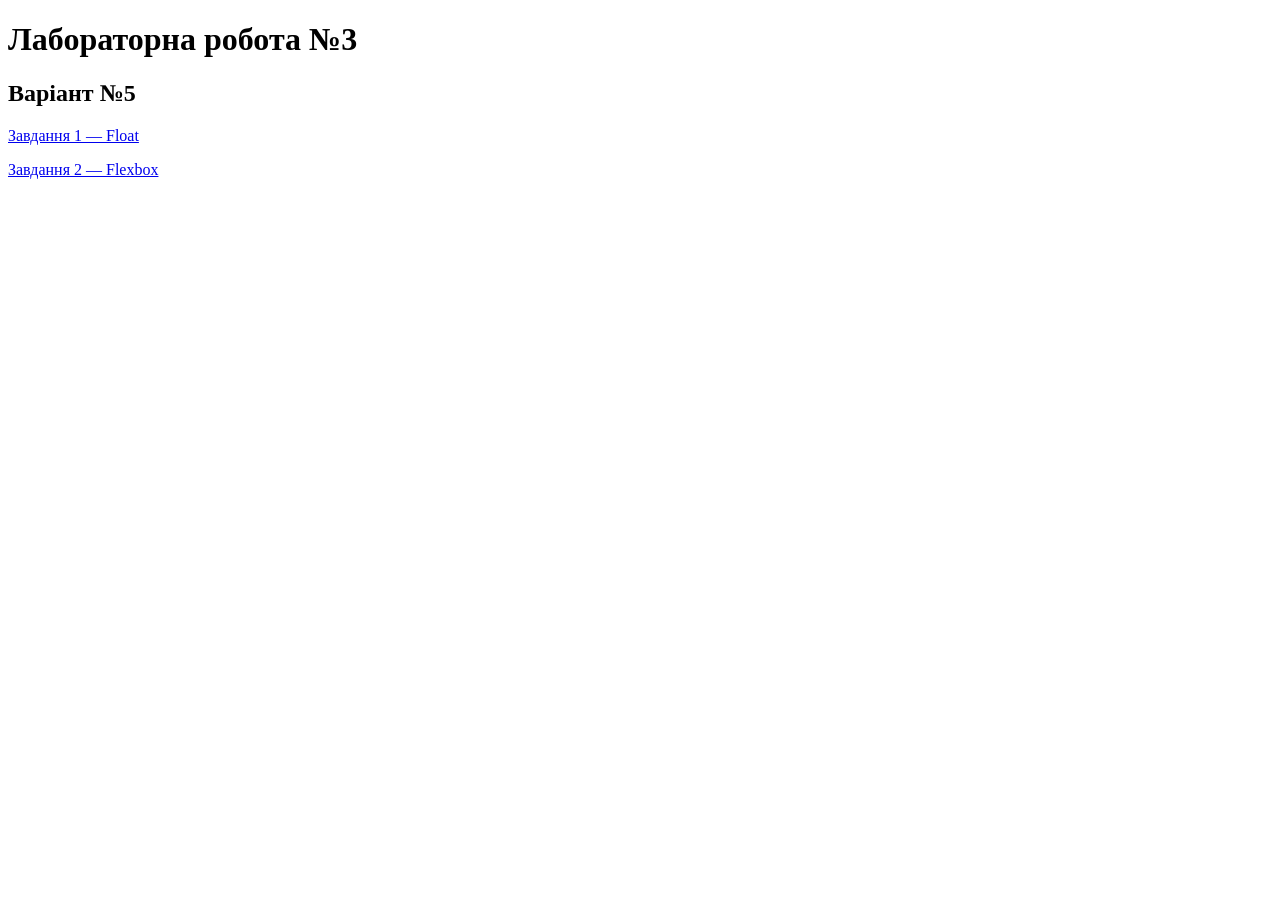
<file: index.html>
<!DOCTYPE html>
<html lang="uk">
<head>
    <meta charset="UTF-8">
    <title>Лабораторна робота №3</title>
</head>
<body>
    <h1>Лабораторна робота №3</h1>
    <h2>Варіант №5</h2>
    <p><a href="float/index.html">Завдання 1 — Float</a></p>
    <p><a href="flexbox/index.html">Завдання 2 — Flexbox</a></p>
</body>
</html>
</file>
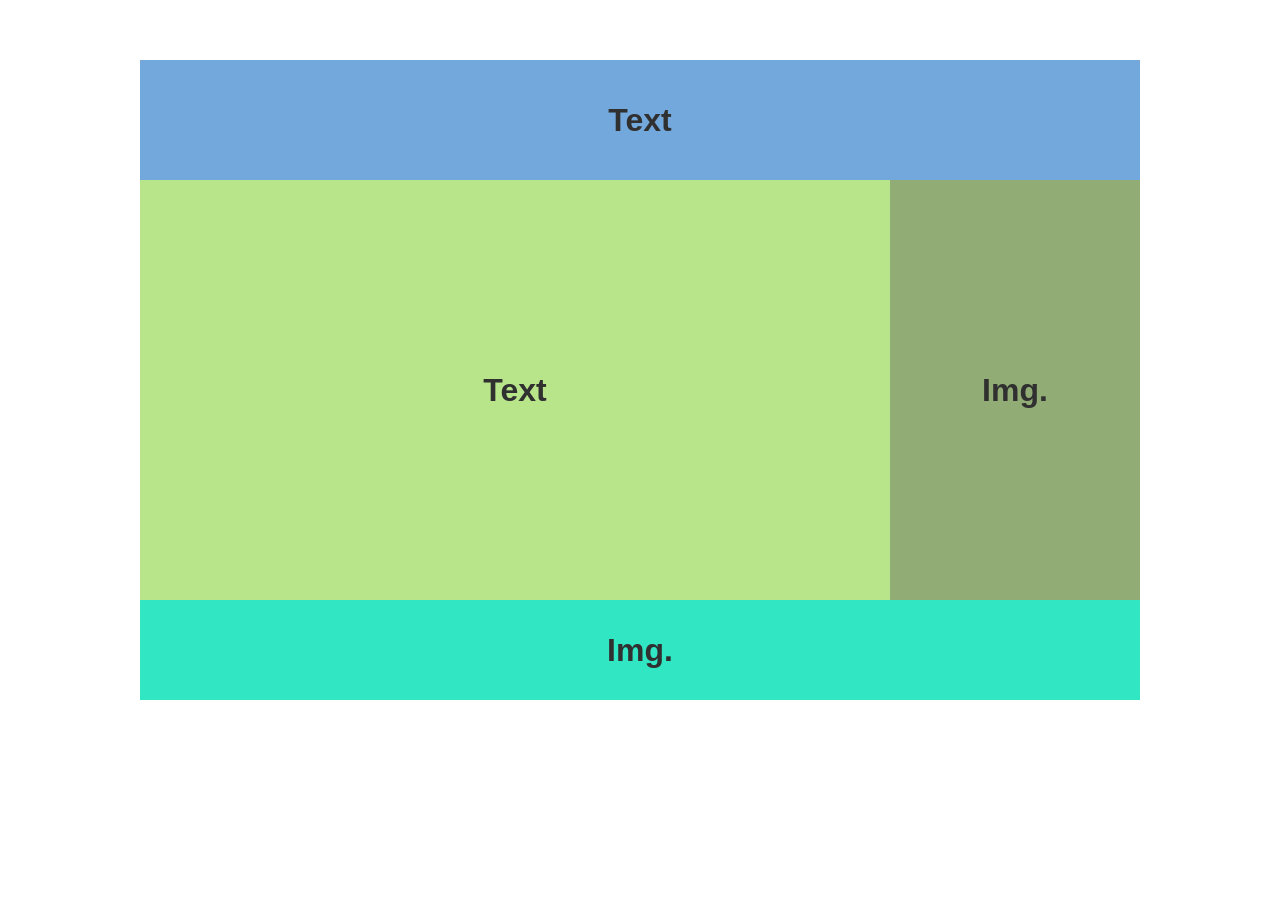
<file: flexbox/index.html>
<!DOCTYPE html>
<html lang="uk">
<head>
    <meta charset="UTF-8">
    <meta name="viewport" content="width=device-width, initial-scale=1.0">
    <title>Лабораторна №3 - Flexbox - Варіант 5</title>
    <link rel="stylesheet" href="style.css">
</head>
<body>

    <div class="container">

        <header class="header">
            <h2>Text</h2>
        </header>

        <main class="main">
            <section class="content">
                <h2>Text</h2>
            </section>

            <aside class="sidebar">
                <h2>Img.</h2>
            </aside>
        </main>

        <footer class="footer">
            <h2>Img.</h2>
        </footer>

    </div>

</body>
</html>
</file>
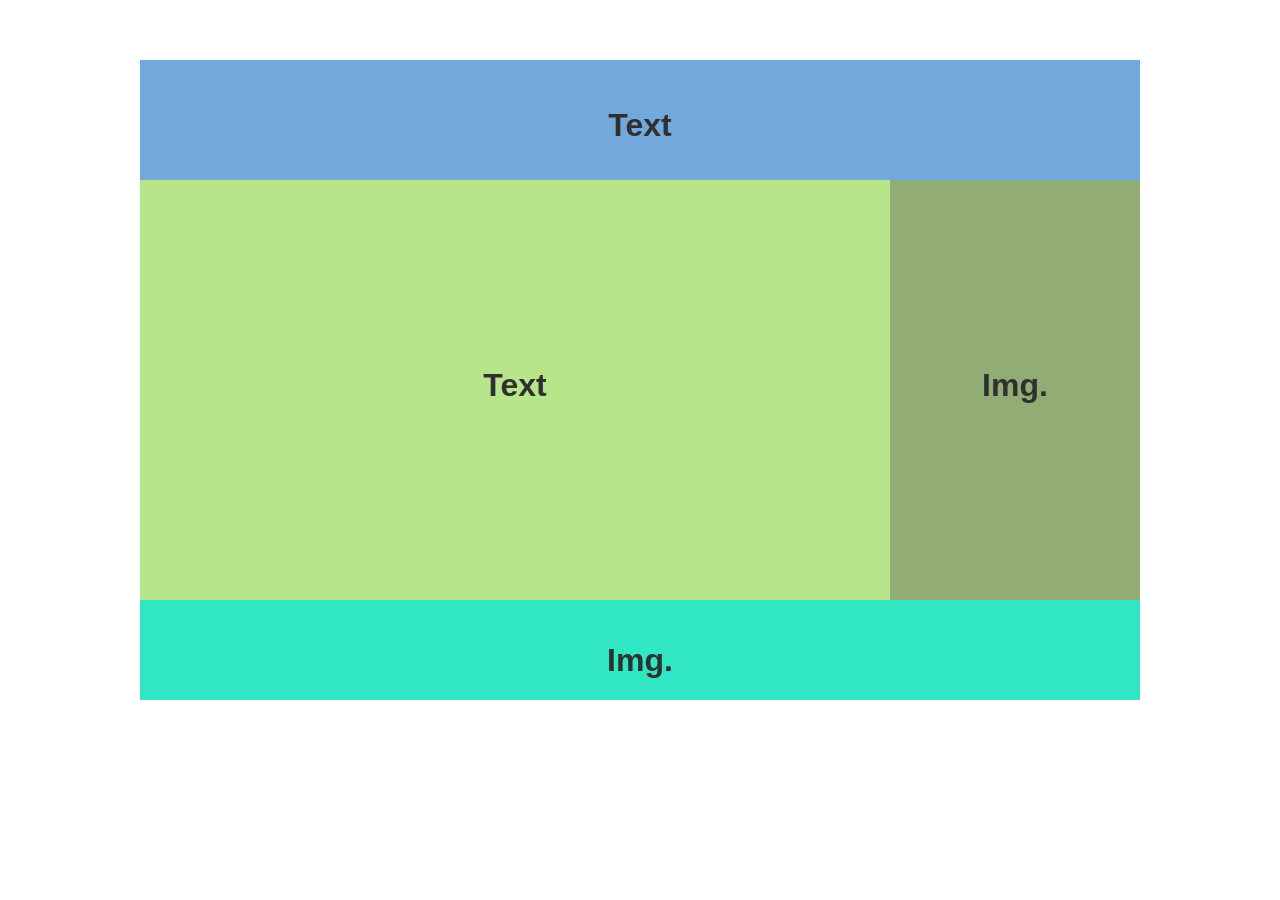
<file: float/index.html>
<!DOCTYPE html>
<html lang="uk">
<head>
    <meta charset="UTF-8">
    <meta name="viewport" content="width=device-width, initial-scale=1.0">
    <title>Лабораторна робота №3 - Варіант 5</title>
    <link rel="stylesheet" href="style.css">
</head>
<body>

    <div class="container">

        <header class="header">
            <h2>Text</h2>
        </header>

        <main class="main">
            <section class="content">
                <h2>Text</h2>
            </section>

            <aside class="sidebar">
                <h2>Img.</h2>
            </aside>
        </main>

        <footer class="footer">
            <h2>Img.</h2>
        </footer>

    </div>

</body>
</html>
</file>
<file: flexbox/style.css>
* {
    box-sizing: border-box;
}

body {
    margin: 0;
    background-color: #ffffff;
    font-family: Arial, sans-serif;
}

.container {
    width: 80%;
    max-width: 1000px;
    margin: 60px auto;
}

.header {
    width: 100%;
    height: 120px;
    background-color: #73a8dc;
    display: flex;
    justify-content: center;
    align-items: center;
}

.main {
    display: flex;
    width: 100%;
    height: 420px;
}

.content {
    width: 75%;
    background-color: #b8e58a;
    display: flex;
    justify-content: center;
    align-items: center;
}

.sidebar {
    width: 25%;
    background-color: #91ad75;
    display: flex;
    justify-content: center;
    align-items: center;
}

.footer {
    width: 100%;
    height: 100px;
    background-color: #30e6c3;
    display: flex;
    justify-content: center;
    align-items: center;
}

h2 {
    color: #303030;
    font-size: 32px;
}
</file>
<file: float/style.css>
* {
    box-sizing: border-box;
}

body {
    margin: 0;
    background-color: #ffffff;
    font-family: Arial, sans-serif;
}

.container {
    width: 80%;
    max-width: 1000px;
    margin: 60px auto;
}

.header {
    width: 100%;
    height: 120px;
    background-color: #73a8dc;
    text-align: center;
    padding-top: 20px;
}

.main {
    width: 100%;
}

.main::after {
    content: "";
    display: block;
    clear: both;
}

.content {
    float: left;
    width: 75%;
    height: 420px;
    background-color: #b8e58a;
    text-align: center;
    padding-top: 160px;
}

.sidebar {
    float: right;
    width: 25%;
    height: 420px;
    background-color: #91ad75;
    text-align: center;
    padding-top: 160px;
}

.footer {
    width: 100%;
    height: 100px;
    background-color: #30e6c3;
    text-align: center;
    padding-top: 15px;
}

h2 {
    color: #303030;
    font-size: 32px;
}
</file>
